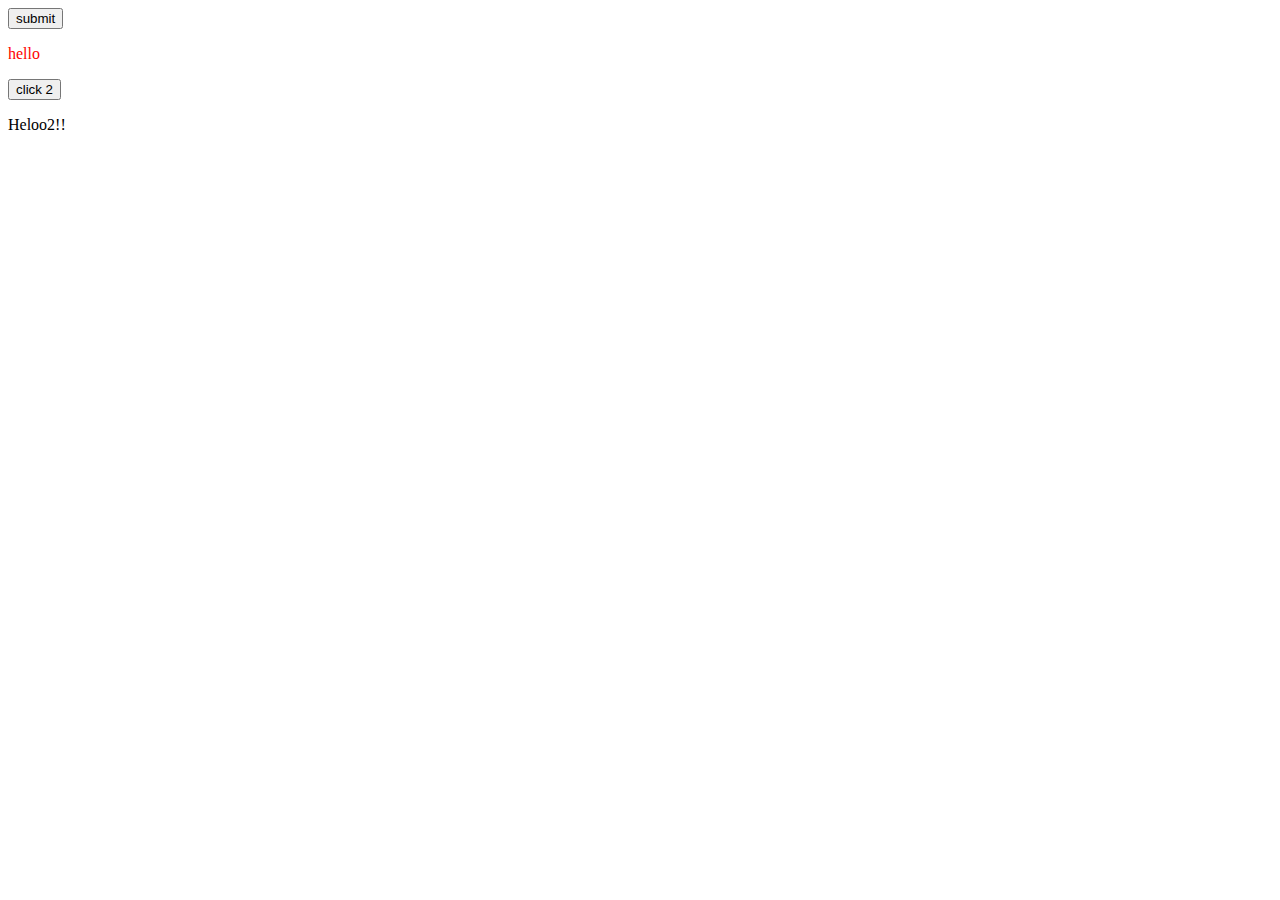
<file: DOM Manipulation/index.html>
<!DOCTYPE html>
<html lang="en">
  <head>
    <meta charset="UTF-8" />
    <meta name="viewport" content="width=device-width, initial-scale=1.0" />
    <title>Document</title>
  </head>
  <body>
    <div id="div1">
      <button class="btn">submit</button>
      <p class="btn">hello</p>
      <button class="btn2">click 2</button>
      <p>Heloo2!!</p>
    </div>
    <script>
      // 1.get element by id
      //   let btn = document.getElementById("div1");
      //   console.log(btn);

      // 2. get element by class
      //   let x = document.getElementsByClassName("btn");
      //   console.log(x);
      //   console.log(x[0]);
      //   console.log(x[1]);

      // 3. get elements by tag name
      //   let y = document.getElementsByTagName("p");
      //   console.log(y);
      //   console.log(y[0]);
      //   console.log(y[1]);

      // 4. using query selector
      let z = document.querySelector("p.btn");
      //   let z1 = document.querySelectorAll("p");
      //   console.log(z);
      //   console.log(z1);
      //   console.log(z1[0]);
      //   console.log(z[1]);

      //changing the structure inside p tag to span element
      //   z.innerHTML = `<span>hi</span>`;

      // to change styling of element(color,font....)
      z.style.color = "red";
    </script>
  </body>
</html>
</file>
